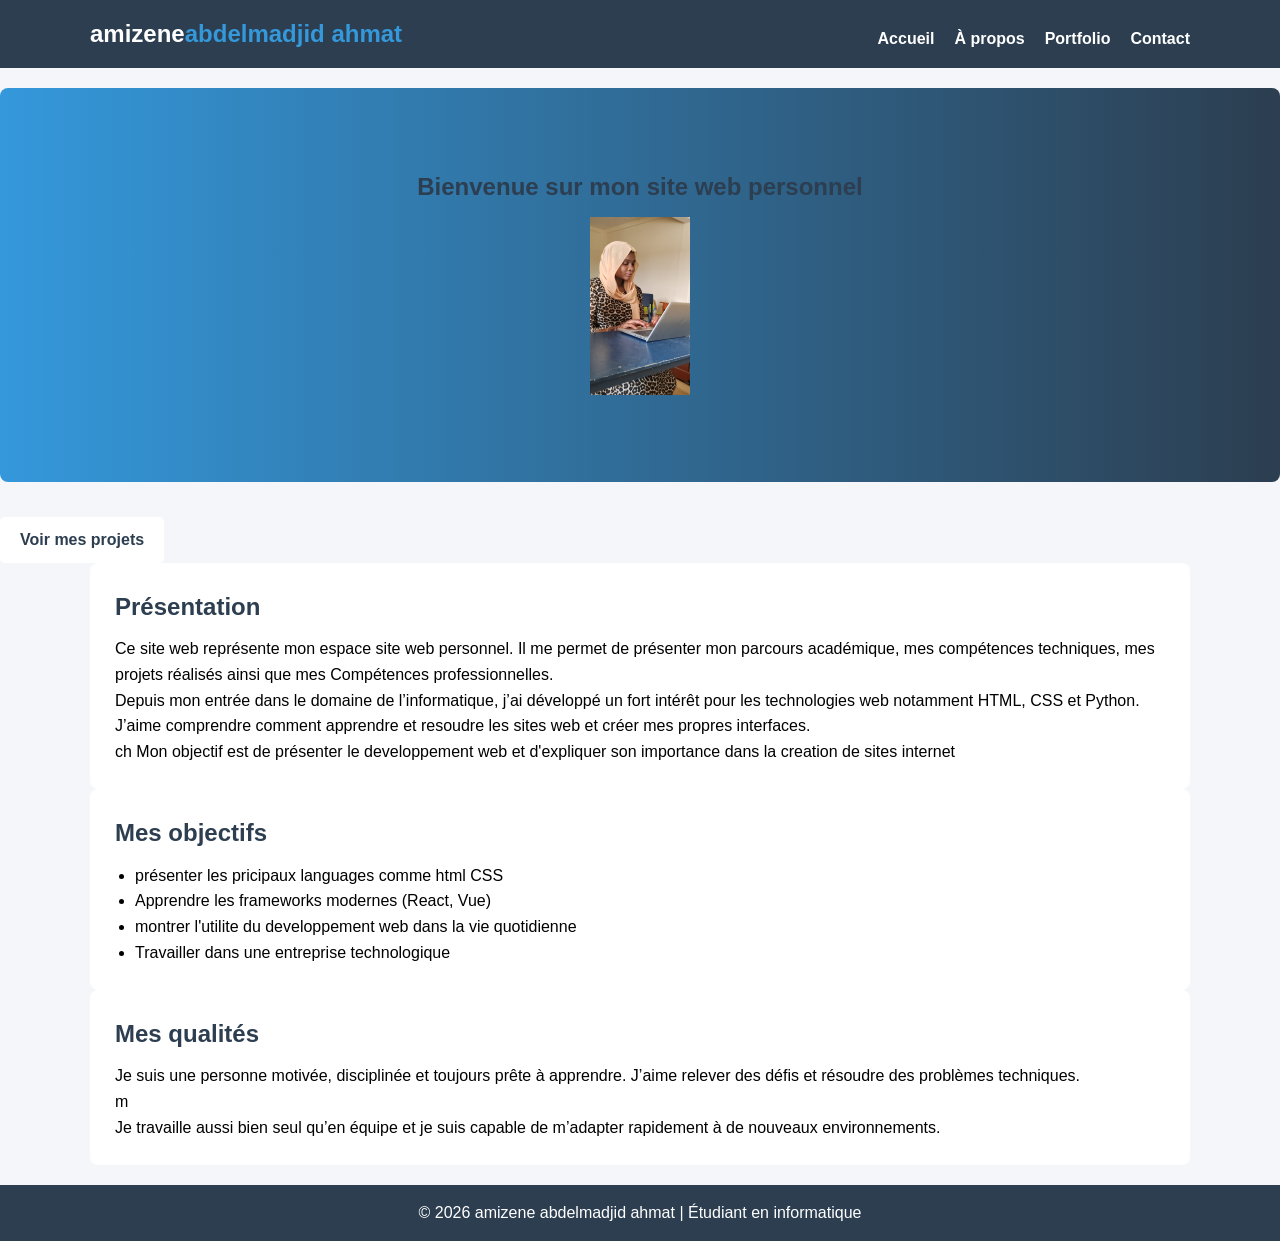
<file: index.html>
<!DOCTYPE html>
<html lang="fr">
<head>
<meta charset="UTF-8">
<meta name="viewport" content="width=device-width, initial-scale=1.0">
<title>À propos</title>
<link rel="stylesheet" href="style.css">
</head>

<body>

<!-- ================= HEADER ================= -->
<header>
    <div class="container header-container">

        <!-- Nom -->
        <h1 class="logo">amizene<span>abdelmadjid ahmat</span></h1>

        <!-- Navigation principale -->
        <nav>
            <ul class="nav-links">
                <li><a href="index.html">Accueil</a></li>
                <li><a href="about.html">À propos</a></li>
                <li><a href="portfolio.html">Portfolio</a></li>
                <li><a href="contact.html">Contact</a></li>
            </ul>
        </nav>

    </div>
</header>

<!-- ================= HERO ================= -->
<section class="hero">
    <div class="container">

        <!-- Accroche principale -->
         
        <h2>Bienvenue sur mon site web personnel</h2>

    <img src="image amizene.png"

    </div>
</section>
        <p>

        </p>
            
        

        <a href="portfolio.html" class="btn">Voir mes projets</a>

    </div>
</section>

<!-- ================= PRESENTATION DETAILLEE ================= -->
<section class="container">
    <h2>Présentation </h2>

    <p>
        Ce site web représente mon espace site web personnel. Il me permet de présenter
        mon parcours académique, mes compétences techniques, mes projets réalisés ainsi
        que mes Compétences professionnelles.
    </p>

    <p>
        Depuis mon entrée dans le domaine de l’informatique, j’ai développé un fort
        intérêt pour les technologies web notamment HTML, CSS et Python. J’aime
        comprendre comment apprendre et resoudre les sites web et créer mes propres interfaces.
    </p>

    <p>ch
        Mon objectif est de présenter le developpement web et d'expliquer son importance dans la creation de sites internet
    </p>
</section>

<!-- ================= OBJECTIFS ================= -->
<section class="container">
    <h2>Mes objectifs</h2>

    <ul>
        <li>présenter les pricipaux languages comme html CSS  </li>
        <li>Apprendre les frameworks modernes (React, Vue)</li>
        <li>montrer l'utilite du developpement web dans la vie quotidienne</li>
        <li>Travailler dans une entreprise technologique</li>
    </ul>
</section
<!-- ================= QUALITES ================= -->
<section class="container">
    <h2>Mes qualités</h2>

    <p>
        Je suis une personne motivée, disciplinée et toujours prête à apprendre.
        J’aime relever des défis et résoudre des problèmes techniques.
    </p>m  

    <p>
        Je travaille aussi bien seul qu’en équipe et je suis capable de m’adapter
        rapidement à de nouveaux environnements.
    </p>
</section>

<!-- ================= FOOTER ================= -->
<footer>
    <p>© 2026 amizene abdelmadjid ahmat | Étudiant en informatique</p>
</footer>

</body>
</html>
</file>
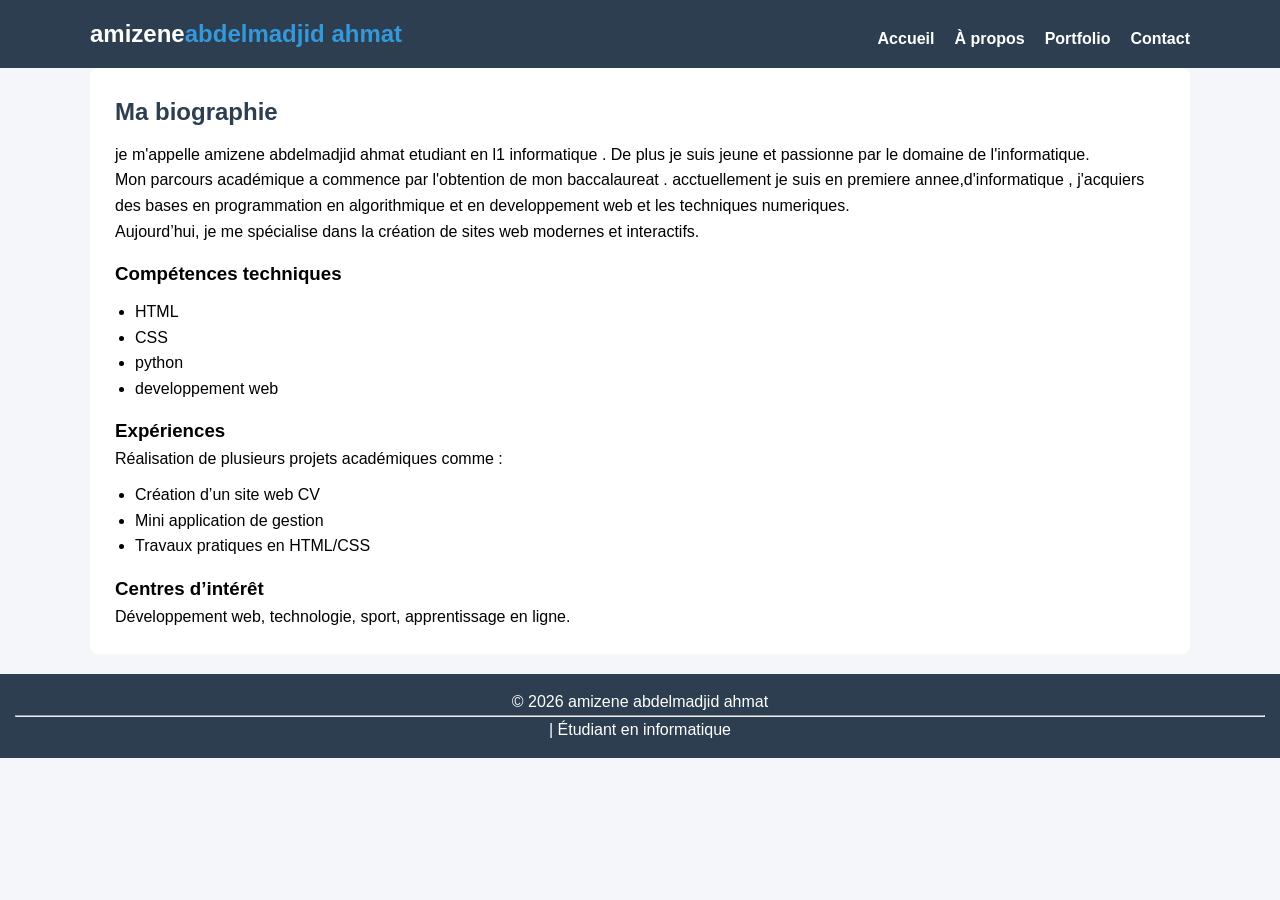
<file: about.html>
<!DOCTYPE html>
<html lang="fr">
<head>
<meta charset="UTF-8">
<meta name="viewport" content="width=device-width, initial-scale=1.0">
<title>À propos</title>
<link rel="stylesheet" href="style.css">
</head>

<body>

<header>
    <div class="container header-container">
        <h1 class="logo">amizene<span>abdelmadjid ahmat</span></h1>

        <nav>
            <ul class="nav-links">
                <li><a href="index.html">Accueil</a></li>
                <li><a href="about.html">À propos</a></li>
                <li><a href="portfolio.html">Portfolio</a></li>
                <li><a href="contact.html">Contact</a></li>
            </ul>
        </nav>
    </div>
</header>

<section class="container">

    <h2>Ma biographie</h2> 

    <p>
        je m'appelle amizene abdelmadjid ahmat etudiant en l1 informatique .
        De plus je suis jeune et passionne par le domaine de l'informatique.
    </p>

    <p>
        Mon parcours académique a commence par l'obtention de mon baccalaureat . acctuellement je suis en premiere annee,d'informatique , j'acquiers des bases en programmation en algorithmique et en developpement web et les techniques numeriques.
    </p>

    <p>
        Aujourd’hui, je me spécialise dans la création de sites web modernes et interactifs.
    </p>

    <h3>Compétences techniques</h3>
    <ul>
        <li>HTML </li>
        <li>CSS</li>
        <li>python </li>
        <li>developpement web</li>
    </ul>

    <h3>Expériences</h3>
    <p>
        Réalisation de plusieurs projets académiques comme :
    </p>

    <ul>
        <li>Création d’un site web CV</li>
        <li>Mini application de gestion</li>
        <li>Travaux pratiques en HTML/CSS</li>
    </ul>

    <h3>Centres d’intérêt</h3>
    <p>
        Développement web, technologie, sport, apprentissage en ligne.
    </p>

</section>

<footer>
    <p>© 2026 amizene abdelmadjid ahmat <hr>| Étudiant en informatique</p>
</footer>

</body>
</html>
</file>
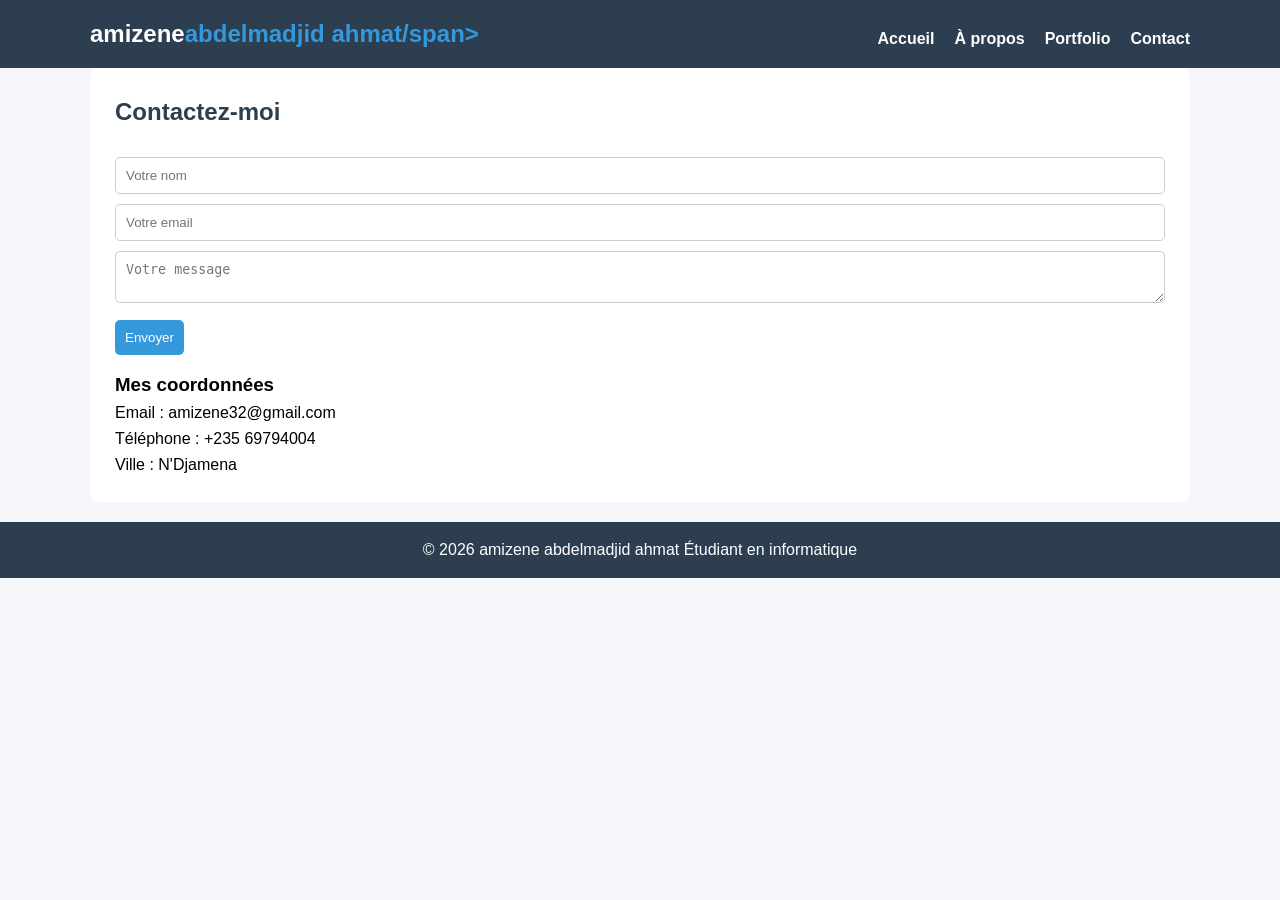
<file: contact.html>
<!DOCTYPE html>
<html lang="fr">
<head>
<meta charset="UTF-8">
<meta name="viewport" content="width=device-width, initial-scale=1.0">
<title>Contact</title>
<link rel="stylesheet" href="style.css">
</head>

<body>

<header>
    <div class="container header-container">
        <h1 class="logo">amizene<span>abdelmadjid ahmat/span></h1>

        <nav>
            <ul class="nav-links">
                <li><a href="index.html">Accueil</a></li>
                <li><a href="about.html">À propos</a></li>
                <li><a href="portfolio.html">Portfolio</a></li>
                <li><a href="contact.html">Contact</a></li>
            </ul>
        </nav>
    </div>
</header>

<section class="container">

    <h2>Contactez-moi</h2>

    <form>
        <input type="text" placeholder="Votre nom" required>
        <input type="email" placeholder="Votre email" required>
        <textarea placeholder="Votre message"></textarea>
        <button type="submit">Envoyer</button>
    </form>

    <h3>Mes coordonnées</h3>
    <p>Email : amizene32@gmail.com</p>
    <p>Téléphone : +235 69794004</p>
    <p>Ville : N'Djamena</p>

</section>

<footer>
    <p>© 2026 amizene abdelmadjid ahmat Étudiant en informatique</p>
</footer>

</body>
</html>
</file>
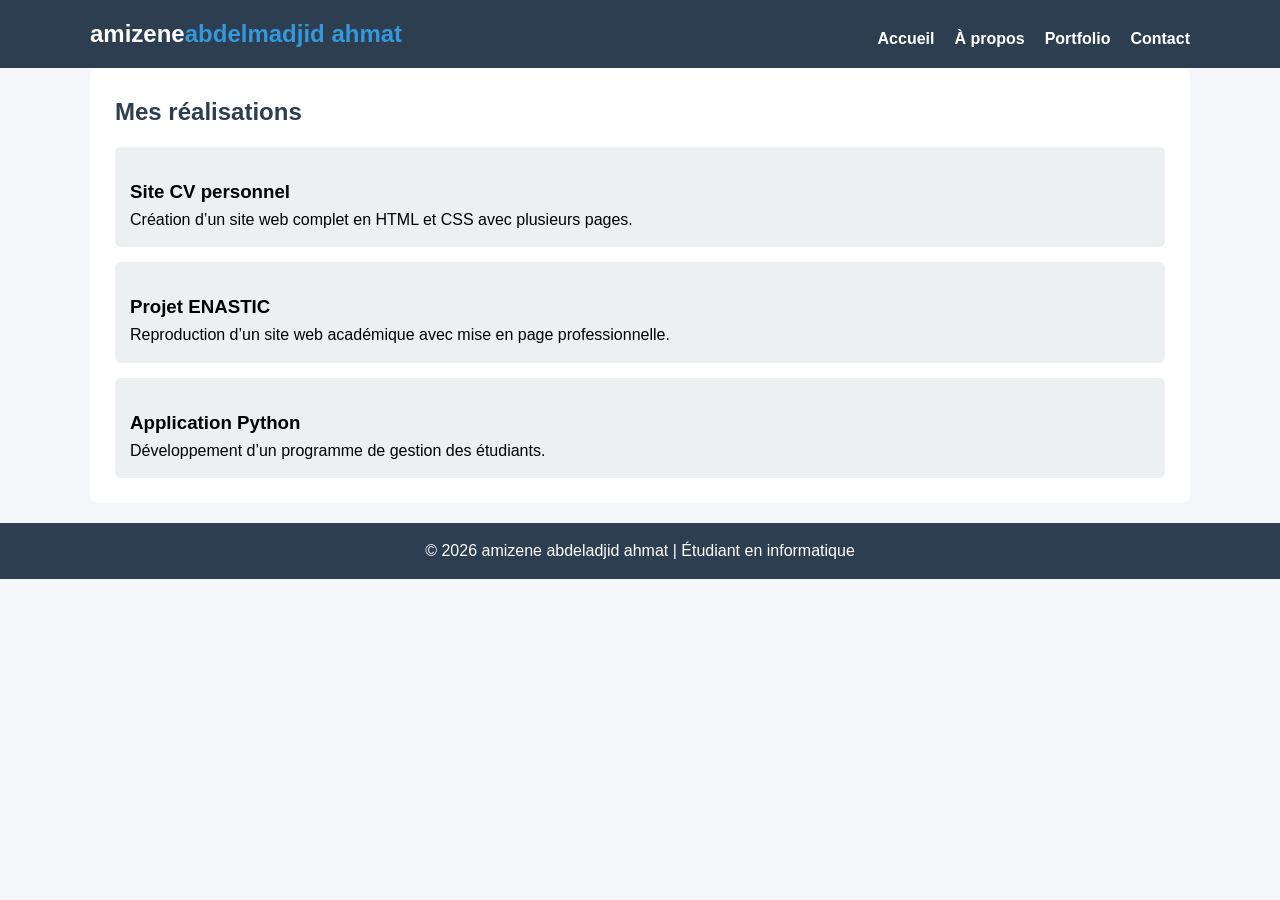
<file: portfolio.html>
<!DOCTYPE html>
<html lang="fr">
<head>
<meta charset="UTF-8">
<meta name="viewport" content="width=device-width, initial-scale=1.0">
<title>Portfolio</title>
<link rel="stylesheet" href="style.css">
</head>

<body>
 
<header>
    <div class="container header-container">
        <h1 class="logo">amizene<span>abdelmadjid ahmat</span></h1>

        <nav>
            <ul class="nav-links">
                <li><a href="index.html">Accueil</a></li>
                <li><a href="about.html">À propos</a></li>
                <li><a href="portfolio.html">Portfolio</a></li>
                <li><a href="contact.html">Contact</a></li>
            </ul>
        </nav>
    </div>
</header>

<section class="container">

    <h2>Mes réalisations</h2>

    <!-- Projet 1 -->
    <article class="card">
        <h3>Site CV personnel</h3>
        <p>
            Création d’un site web complet en HTML et CSS avec plusieurs pages.
        </p>
    </article>

    <!-- Projet 2 -->
    <article class="card">
        <h3>Projet ENASTIC</h3>
        <p>
            Reproduction d’un site web académique avec mise en page professionnelle.
        </p>
    </article>

    <!-- Projet 3 -->
    <article class="card">
        <h3>Application Python</h3>
        <p>
            Développement d’un programme de gestion des étudiants.
        </p>
    </article>

</section>

<footer>
    <p>© 2026 amizene abdeladjid ahmat | Étudiant en informatique</p>
</footer>

</body>
</html>
</file>
<file: style.css>
/* ================= RESET ================= */
/* Supprime les marges par défaut */
* {
    margin: 0;
    padding: 0;
    box-sizing: border-box;
}

/* ================= STYLE GLOBAL ================= */
body {
    font-family: Arial, sans-serif;
    background: #f4f6f9;
    line-height: 1.6;
}

/* Conteneur principal (centre le contenu) */
.container {
    width: 90%;
    max-width: 1100px;
    margin: auto;
}

/* ================= HEADER ================= */
header {
    background: #2c3e50;
    color: white;
}

/* Alignement du header */
.header-container {
    display: flex;
    justify-content: space-between;
    align-items: center;
    padding: 15px 0;
}

/* Logo */
.logo {
    font-size: 24px;
}

.logo span {
    color: #3498db;
}

/* ================= NAVIGATION ================= */
.nav-links {
    list-style: none;
    display: flex;
}

/* Espacement entre les liens */
.nav-links li {
    margin-left: 20px;
}

/* Style des liens */
.nav-links a {
    text-decoration: none;
    color: white;
    font-weight: bold;
    transition: 0.3s;
}

/* Effet au survol */
.nav-links a:hover {
    color: #3498db;
}

/* ================= HERO ================= */
.hero {
    background: linear-gradient(to right, #3498db, #2c3e50);
    color: white;
    text-align: center;
    padding: 80px 20px;
}

/* Bouton */
.btn {
    display: inline-block;
    margin-top: 15px;
    padding: 10px 20px;
    background: white;
    color: #2c3e50;
    text-decoration: none;
    border-radius: 5px;
    font-weight: bold;
}

/* ================= SECTIONS ================= */
section {
    background: white;
    margin: 20px auto;
    padding: 25px;
    border-radius: 8px;
}

/* Titres */
h2 {
    margin-bottom: 10px;
    color: #2c3e50;
}

h3 {
    margin-top: 15px;
}

/* ================= LISTES ================= */
ul {
    margin-top: 10px;
    padding-left: 20px;
}

/* ================= CARTES (portfolio) ================= */
.card {
    background: #ecf0f1;
    padding: 15px;
    margin-top: 15px;
    border-radius: 6px;
    transition: 0.3s;
}

/* Animation hover */
.card:hover {
    transform: scale(1.03);
}

/* ================= FORMULAIRE ================= */
form {
    margin-top: 15px;
}

/* Champs */
form input,
form textarea {
    width: 100%;
    padding: 10px;
    margin-top: 10px;
    border: 1px solid #ccc;
    border-radius: 5px;
}

/* Bouton */
button {
    margin-top: 10px;
    padding: 10px;
    background: #3498db;
    color: white;
    border: none;
    border-radius: 5px;
    cursor: pointer;
}

/* Hover bouton */
button:hover {
    background: #2980b9;
}

/* ================= FOOTER ================= */
footer {
    text-align: center;
    padding: 15px;
    background: #2c3e50;
    color: white;
    margin-top: 20px;
}

/* ================= RESPONSIVE ================= */
/* Pour téléphone */
@media (max-width: 768px) {

    .header-container {
        flex-direction: column;
    }

    .nav-links {
        flex-direction: column;
        margin-top: 10px;
    }

    .nav-links li {
        margin: 10px 0;
    }

    .hero {
        padding: 50px 15px;
    }
}
.profile{
    text-align: center;
    margin-top: 20px;
}
.profile img{
    width: 180px; height: 180 px;
    object-fit: cover;
    border-radius: 50%;
    border: 4px solid #3498db;
}
.profile img:hover {
    transform: scale(3);
    transition: 1s;
}
</file>
